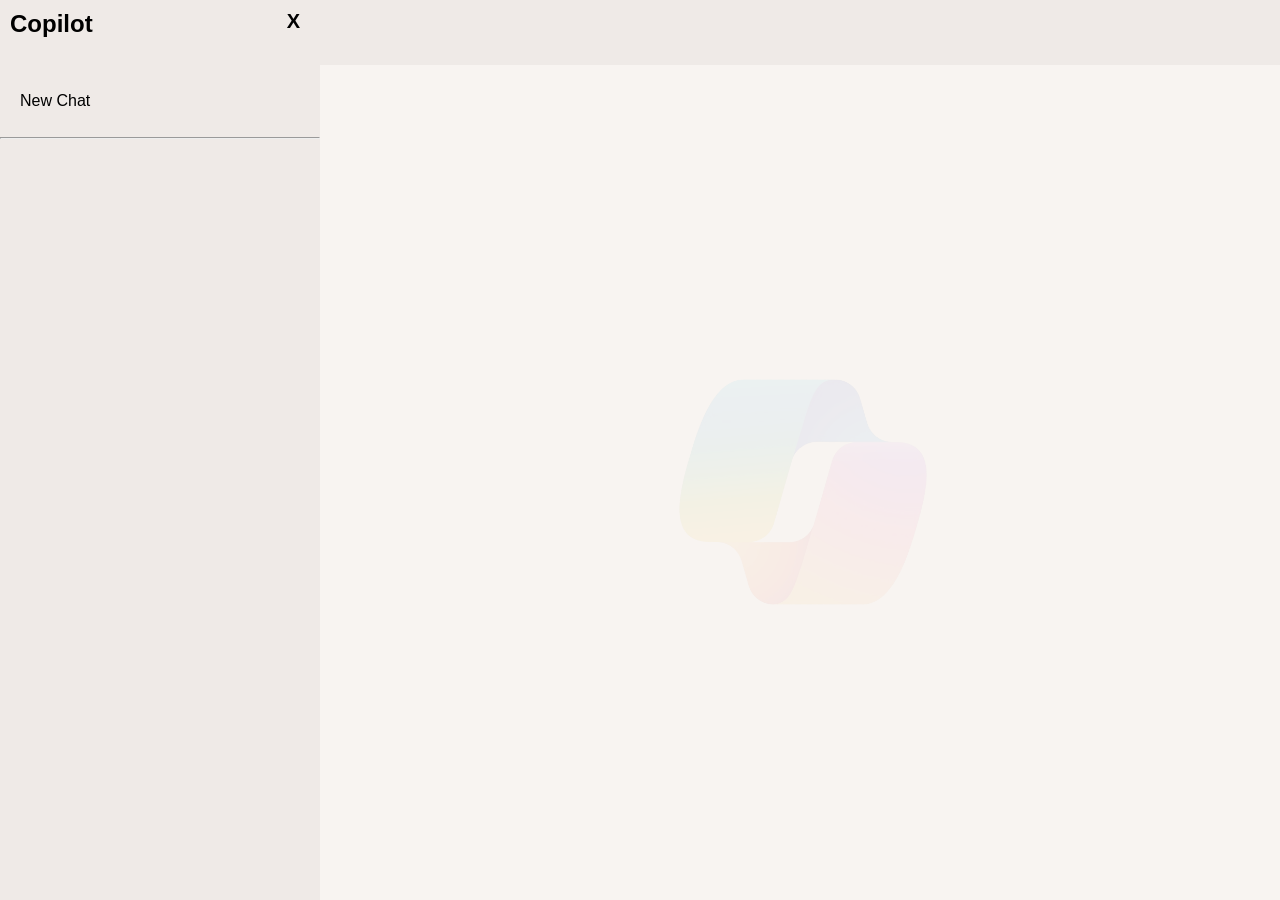
<file: index.html>
<!DOCTYPE html>
<html lang="en">
<head>
    <meta charset="UTF-8" />
    <meta name="viewport" content="width=device-width, initial-scale=1.0" />
    <title>AI-Chat</title>
    <link rel="stylesheet" href="one.css">
</head>
<body>
    <div class="container">
        <div class="left">
            <div class="title">
                <h2>Copilot</h2>
                <div class="crossbtn"><h1>X</h1></div>
            </div>
            <div class="add-chat">
                <div id="chatbtn">
                    <p>New Chat</p>
                </div>
            </div>
            <hr>
            <div class="chat-counter">
            </div>

        </div>
        <div class="right">
            <div id="top-right">
                <div  id="secbtnx">
                    <img id="logo" class="crossbtn" src="copilot logo.png">
                </div>
                <div id="dummy">
                </div>
                <div id="top-heading"></div>
                <div></div>
            </div>
            <div id="bottom-right">
                <div id="placeholder-logo">
                    <img id="placeholder-img" src="copilot logo.png" alt="copilot logo">
                </div>


                <div id="chat-box">
                    <div id="chat-section">
                        
                    </div>
                    <div id="enter-section">
                        <div id="enterbox">
                            <input id="chat-container" placeholder="message Copilot" type="text">
                            <button id="chat-submit">-></button>
                        </div>
                    </div>
                </div>


            </div>
        </div>



        <div id="pop-box-bg">
            <div id="pop-box">
                <h3 id="pop-title">Create New Chat</h3>
                <div id="input-wrapper">
                        <input id="chat-name" placeholder="enter new chat" type="text" name="chatName">
                        <button id="name-btn">-></button>
                </div>
            </div>
        </div>

        <div id="keybox-bg">
            <div id="key-box">
                <h3 id="key-title">Insert Gemini API Key</h3>
                <h6 id="key-error">Ensure to put only free temporary API keys for demo purposes only</h6>
                <div id="key-wrapper">
                        <input id="key-name" placeholder="insert Key" type="text" name="keyName">
                        <button id="key-btn">-></button>
                </div>
            </div>
        </div>
    </div>
    <script src="one.js"></script>
</body>
</html>
</file>
<file: one.css>
*{
    margin:0;
    padding:0;
    font-family:'Segoe UI', Tahoma, Geneva, Verdana, sans-serif;
}

::-webkit-scrollbar {
  display: none;
}

/* Firefox */
body {
  scrollbar-width: none;   /* hides scrollbar visuals */
}

/* Internet Explorer / old Edge */
body {
  -ms-overflow-style: none; 
}

.container{
    display: flex;
    overflow: hidden;
    position: relative;
    width: 100vw;
    height: 100vh;
}
.left{
    width: 25vw;
    background-color: #efeae7;
    height: 100vh;
    display: flex;
    flex-direction: column;
    position: absolute;
    left:0;
    top:0;
    z-index:10;
    min-width: 200px;
}
.right{
    width: 75vw;
    position: absolute;
    right:0;
    height: 100vh;
}
.title{
    height: 8%;
    display: flex;
    width: 100%;
    justify-content: space-between;
    margin-left: 10px;
    margin-top:10px;
}
.add-chat{
    height: 5%;
    width: 100%;
    margin-bottom: 10px;
}
.crossbtn{
    margin-right: 30px;
    font-size: 10px;
}
.crossbtn:hover{
    cursor:pointer;
    color: rgba(0, 0, 0, 0.486);
}
.chat-counter{
    overflow-y:auto;
    flex-grow: 1;
    bottom: 0;
    width: 100%;
    padding-top: 20px;
}
#chatbtn{
    margin-left: 10px;
    margin-right: 10px;
    margin-bottom:10px;
    overflow: hidden;
    text-overflow: ellipsis;
    white-space: nowrap;
    padding: 10px;
    border-radius: 0.5vw;
}
#chatbtn:hover{
    background-color: #ded9d6;
    cursor: pointer;
}
#secbtnx{
    display: none;
    margin-left: 10px;

}
.chathist{
    margin-left: 10px;
    margin-right: 10px;
    margin-bottom:1px;
    overflow: hidden;
    text-overflow: ellipsis;
    white-space: nowrap;
    padding: 10px;
    border-radius: 0.5vw;
}
.chathist:hover{
    background-color: #994a1c;
    cursor: pointer;
}

#top-right{
    background-color: #efeae7;
    padding: 10px;
    display: flex;
    justify-content: space-between;
    height: 5%;
    display: flex;
    align-items: center;
}

#logo{
    width: 20px;
}

#pop-box-bg{
    background-color: rgba(0, 0, 0, 0.297);
    position: absolute;
    display: none;
    justify-content: center;
    align-items: center;
    z-index:100;
    width: 100%;
    height: 100%;
}

#pop-box{
    background-color: #f8f4f1;
    width: 30%;
    height: 30%;
    border-radius: 40px;
    display: flex;
    flex-direction: column;
    align-items: center;
    padding: 10px; 
}
@media (max-width: 768px) {
    #pop-box{
        width: 80%;
    }
}
@media (min-width: 769px) and  (max-width: 1200px){
    #pop-box{
        width: 50%;
    }
}

#chat-name{
    font-size: large;
    border-radius: 20px;
    border: solid;
    border-color: #ded9d6;
    border-width: 2px;
    padding-left: 10px;
    height: 40%;
}

#pop-title{
    margin-top: 30px;
}

#input-wrapper{
    height: 40%;
    position: relative;
    margin-top:10%;
}

#name-btn{
    background-color: #efeae7;
    border: solid;
    padding: 2px;
    border-color: #ee570000;
    border-radius: 50%;
    position: absolute;
    top:2%;
    right:1%;
    height: 40%;
    display: flex;
    justify-content: center;
    align-items: center;
    padding: 10px;
}

#placeholder-img{
    width: 30%;
}


#bottom-right{
    height: 95%;
    background-color: #f8f4f1;
    position: relative;
}
#placeholder-logo{
    width:100%;
    height:100%;
    position: absolute;
    display: flex;
    justify-content: center;
    align-items: center;
}

#placeholder-img{
    opacity:0.05;
}

#chat-box{
    width:100%;
    height:100%;
    position: absolute;
    display: none;
}

#enter-section{
    position: relative;
    height: 30%;
    background-color: #f8f4f1;
    display: flex;
    justify-content: center;
    align-items: center;
    width:100%;
}

#enterbox{
    width: 50%;
    position: absolute;
    height: 50%;
    display: flex;
    justify-content: center;
    align-items: center;
}

#chat-container{
    width: 70%;
    height: 50%;
    position: relative;
    border-radius: 20px;
    border: 5px solid #fff3e9;
    box-shadow: 0 4px 6px rgba(0, 0, 0, 0.1);
    padding: 10px;
}

#chat-submit{
    position: relative;
    left: -10%;
    width: 40px;
    height: 40px;
    border-radius: 50%;
    border: none;
    background-color: antiquewhite;
    cursor: pointer;
}

@media (max-width: 768px) {
    #enterbox{
        width: 100%;
    }
    #chat-container{
        width:100%;
    }
}
@media (min-width: 769px) and  (max-width: 1200px){
    #enterbox{
        width: 90%;
    }
    #chat-container{
        width: 90%;
    }
}


#chat-section{
    position: relative;
    height:70%;
    overflow-y: auto;
    margin-left: 20vw;
    margin-right: 20vw;
    display: flex;
    flex-direction: column;
    padding-top:20px;
}

.chat-sender{
    background-color: #e4dfdc;
    padding:5px;
    align-self: flex-end;
    margin-left: 40px;
    width: fit-content;
    margin-bottom: 10px;
    border-radius: 5px;
}

.chat-receiver{
    padding:5px;
    margin-right: 40px;
    width: fit-content;
    margin-bottom: 10px;
}


#keybox-bg{
    background-color: rgba(0, 0, 0, 0.297);
    position: absolute;
    display: none;
    justify-content: center;
    align-items: center;
    z-index:100;
    width: 100%;
    height: 100%;
}

#key-box{
    background-color: #f8f4f1;
    width: 30%;
    height: 30%;
    border-radius: 40px;
    display: flex;
    flex-direction: column;
    align-items: center;
    padding: 10px; 
}
@media (max-width: 768px) {
    #key-box{
        width: 80%;
    }
}
@media (min-width: 769px) and  (max-width: 1200px){
    #key-box{
        width: 50%;
    }
}

#key-name{
    font-size: large;
    border-radius: 20px;
    border: solid;
    border-color: #ded9d6;
    border-width: 2px;
    padding-left: 10px;
    height: 40%;
}

#key-title{
    margin-top: 30px;
}

#key-wrapper{
    height: 40%;
    position: relative;
    margin-top:10%;
}

#key-btn{
    background-color: #efeae7;
    border: solid;
    padding: 2px;
    border-color: #ee570000;
    border-radius: 50%;
    position: absolute;
    top:2%;
    right:1%;
    height: 40%;
    display: flex;
    justify-content: center;
    align-items: center;
    padding: 10px;
}
</file>
